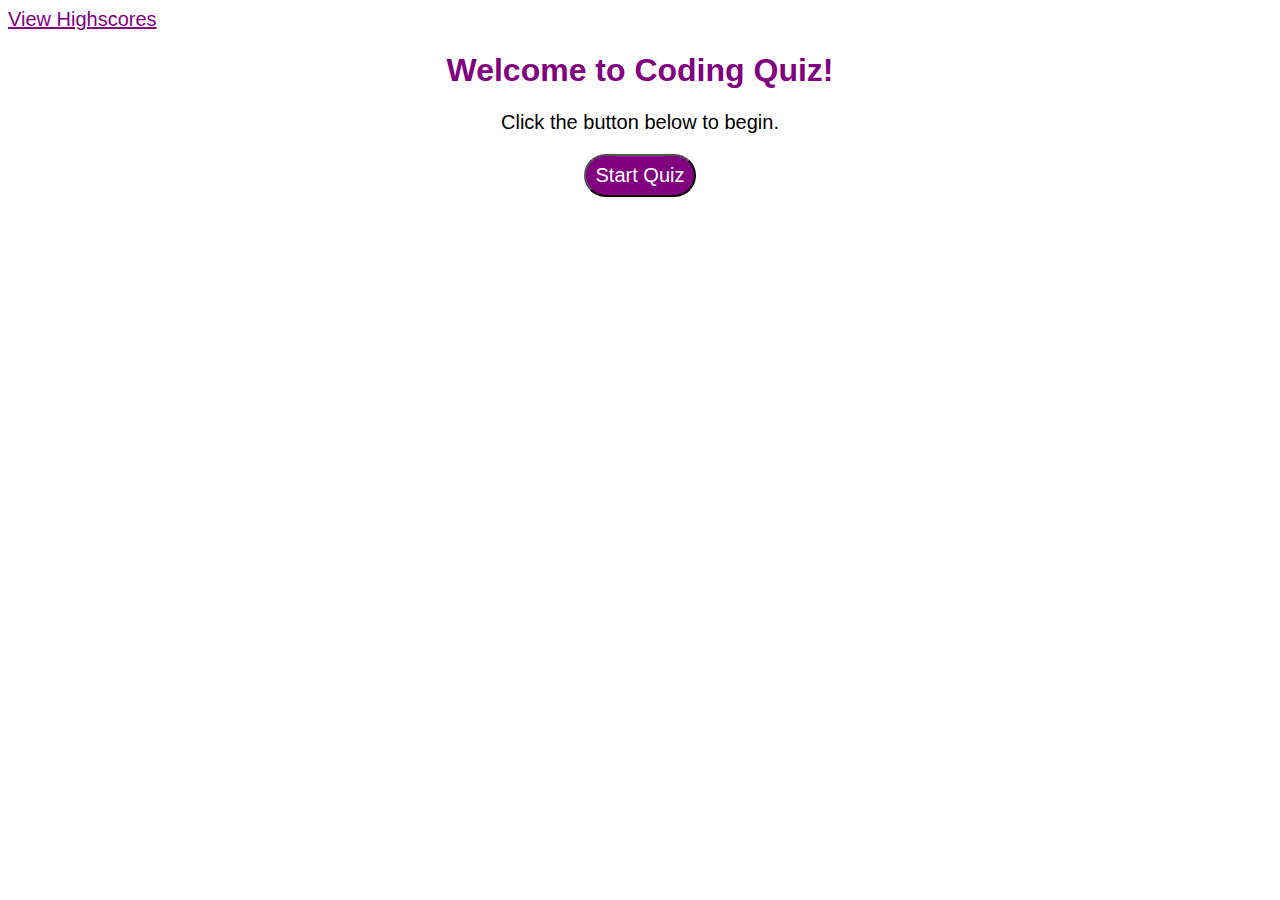
<file: index.html>
<!DOCTYPE html>
<html lang="en">
  <head>
    <meta charset="UTF-8" />
    <meta name="viewport" content="width=device-width, initial-scale=1.0" />
    <link rel="stylesheet" href="./assets/style.css">

    <title>Code Quiz</title>
  </head>
</html>
<body>

    <a href="highscore.html">View Highscores</a>
    
    <main>
      
      <div id="currentTime"></div>
     
      <div id="questionsDiv">
        
        <h1>Welcome to Coding Quiz!</h1>
        <p>Click the button below to begin.</p>
        <ul id="choicesUl"></ul>
        
        <button id="startQuiz">Start Quiz</button>
      </div>
    </main>

    <script src="./assets/script.js"></script>
  </body>
</html>
</file>
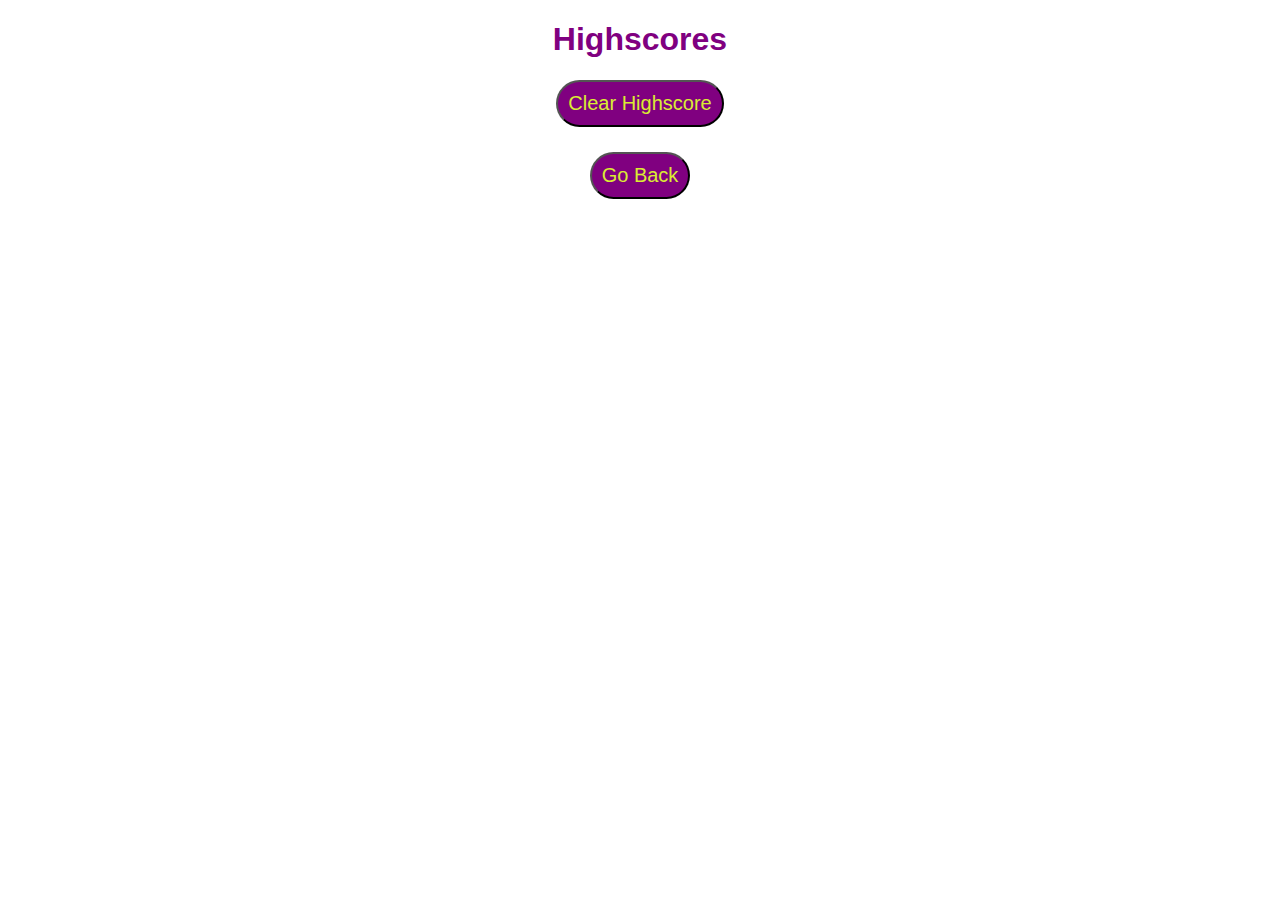
<file: highscore.html>
<!DOCTYPE html>
<html lang="en">
  <head>
    <meta charset="UTF-8" />
    <meta name="viewport" content="width=device-width, initial-scale=1.0" />
    <link rel="stylesheet" href="./assets/style.css">
   
    <title>Quiz HighScores</title>
  </head>
</html>

 <body>
      
      <div id="currentTime"></div>
     
      <div id="questionsDiv">
        <h1>Highscores</h1>
        <ul id="highScore"></ul>
        <button id="clear" value="reset">Clear Highscore</button>
        <button id="goBack">Go Back</button>
      </div>

    <script src="./assets/highscore.js"></script>
  </body>
</html>
</file>
<file: assets/style.css>
/*styling for index.html*/
a {
font-family: 'Segoe UI', Tahoma, Geneva, Verdana, sans-serif;
font-size: 20px;
color: purple;
}

#startQuiz {
    background-color: purple;
    padding: 8px 10px;
    font-size: 20px;
    color: white;
  }

h1 {
    text-align: center;
    color: purple;
    font-family: 'Segoe UI', Tahoma, Geneva, Verdana, sans-serif;
  }
  p {
    font-family: 'Segoe UI', Tahoma, Geneva, Verdana, sans-serif;
    text-align: center;
    font-size: 20px;
  }
  
  #Submit {
    background-color: purple;
    margin-left: 30%;
    padding: 5px 20px;
    font-size: 20px;
    color: white;
  }

  button {
    border-radius: 30px;
    display: flex;
    justify-content: space-between;
    align-items: center;
    width: auto;
    margin: auto;
  }
  

  input {
    margin-bottom: 20px;
    width: 15%;
    border: 3px solid purple;
  }
  
  li {
    background-color: purple;
    margin-top: 15px;
    padding: 10px 15px;
    width: 20%;
    font-size: 20px;
    color: white;
  }

  #questionsDiv {
    margin: 5px;
  }

  #createDiv {
    margin-top: 20px;
    border-top: 1px solid purple;
  }
  
  #currentTime {
    float: right;
    color: purple;
    font-size: 20px;
  }
  /*styling for highscore.html*/
  #goBack {
    background-color: purple;
    position: relative;
    padding: 10px;
    font-size: 20px;
    color: rgb(218, 236, 51);
    top: 50%;
    width: auto;
    text-align: center;
    text-decoration: none;
  }
  
  #clear {
    background-color: purple;
    position: relative;
    padding: 10px;
    font-size: 20px;
    color: rgb(218, 236, 51);
    top: 50%;
    margin-bottom: 25px;
    text-align: center;
  }
</file>
